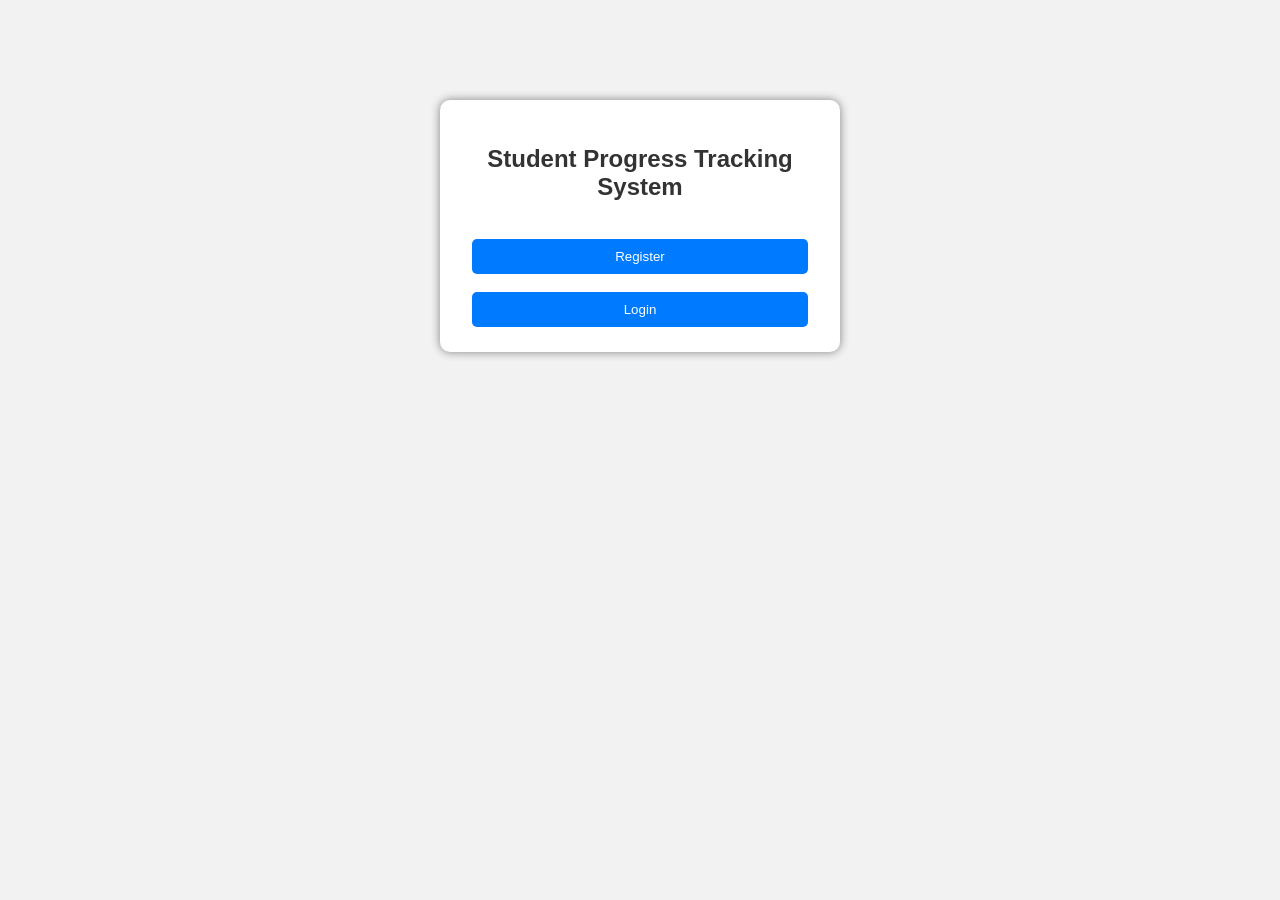
<file: src/main/webapp/index.html>
<!DOCTYPE html>
<html>
<head>
<meta charset="UTF-8">
<title>SPTS</title>
<link rel="stylesheet" href="css/style.css">
</head>

<body>

<div class="container">

<h2>Student Progress Tracking System</h2>

<br>

<a href="register.html">
<button>Register</button>
</a>

<br><br>

<a href="login.html">
<button>Login</button>
</a>

</div>

</body>
</html>
</file>
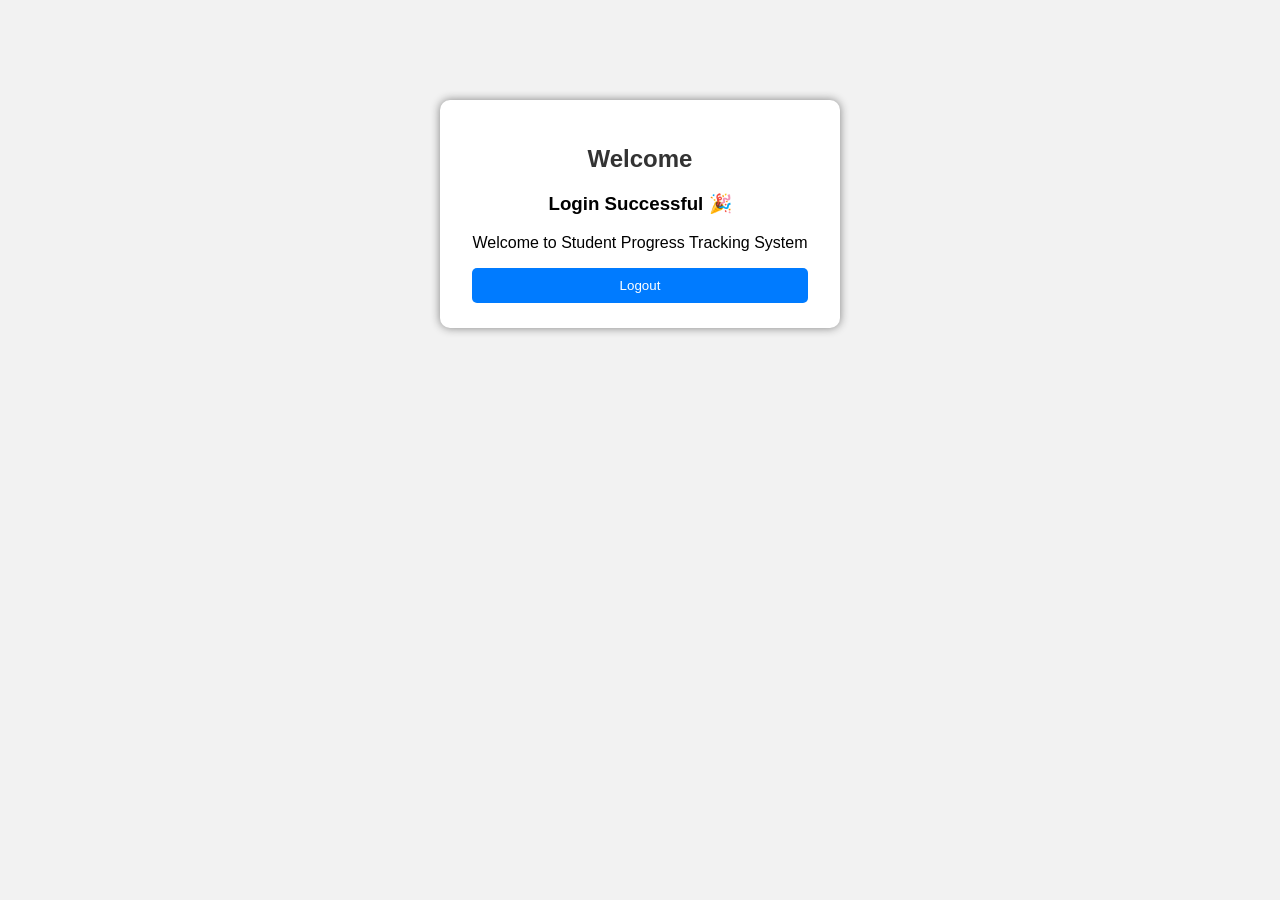
<file: src/main/webapp/home.html>
<!DOCTYPE html>
<html>
<head>
<meta charset="UTF-8">
<title>Home</title>
<link rel="stylesheet" href="css/style.css">
</head>

<body>

<div class="container">

<h2>Welcome</h2>

<h3>Login Successful 🎉</h3>

<p>Welcome to Student Progress Tracking System</p>

<a href="login.html">
<button>Logout</button>
</a>

</div>

</body>
</html>
</file>
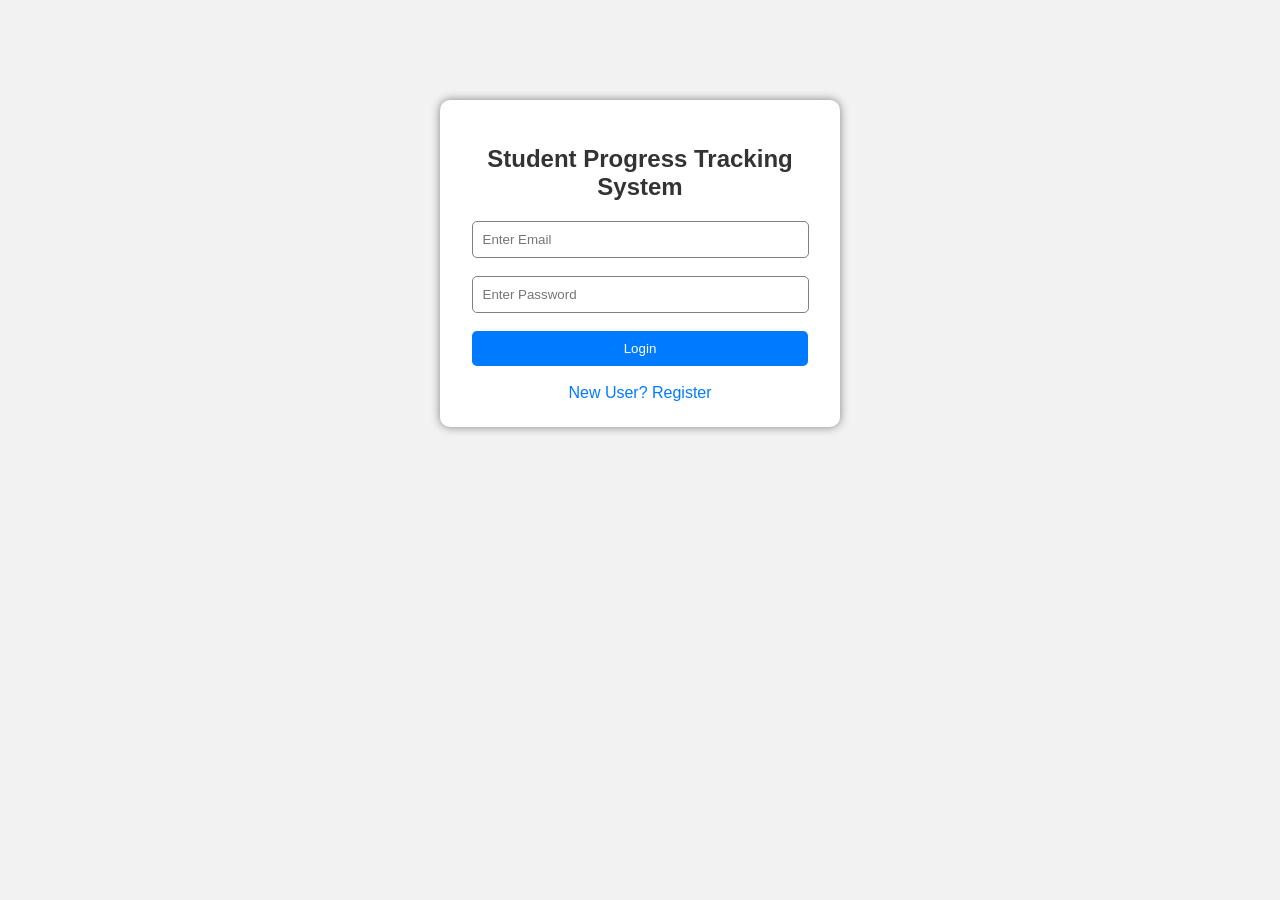
<file: src/main/webapp/login.html>
<!DOCTYPE html>
<html>
<head>
<meta charset="UTF-8">
<title>Login</title>
<link rel="stylesheet" href="css/style.css">
</head>
<body>

<div class="container">

<h2>Student Progress Tracking System</h2>

<input type="email" id="email" placeholder="Enter Email"><br><br>

<input type="password" id="password" placeholder="Enter Password"><br><br>

<button onclick="login()">Login</button>

<br><br>

<a href="register.html">New User? Register</a>

</div>

<script>

function login(){

const user={

email:document.getElementById("email").value,
password:document.getElementById("password").value

};

fetch("login",{

method:"POST",

headers:{
"Content-Type":"application/json"
},

body:JSON.stringify(user)

})

.then(response=>response.json())

.then(data=>{

alert(data.message);

if(data.success){

if(data.role==="STUDENT"){

window.location="student/dashboard.html";

}
else if(data.role==="STAFF"){

window.location="staff/dashboard.html";

}
else if(data.role==="ADMIN"){

window.location="admin/dashboard.html";

}

}

});

}

</script>

</body>
</html>
</file>
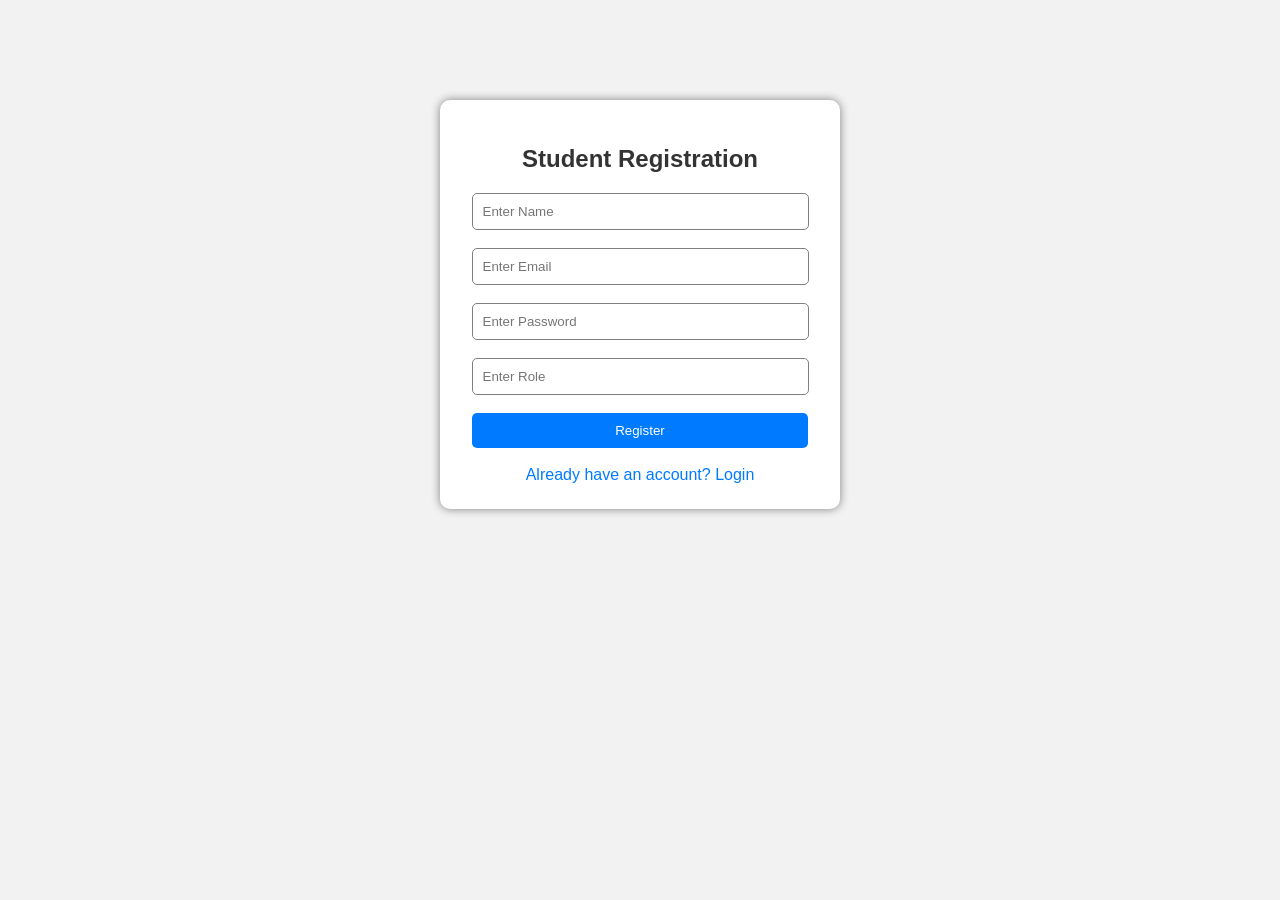
<file: src/main/webapp/register.html>
<!DOCTYPE html>
<html>
<head>

<meta charset="UTF-8">

<title>Register</title>

<link rel="stylesheet" href="css/style.css">

</head>

<body>

<div class="container">

<h2>Student Registration</h2>

<input type="text" id="name" placeholder="Enter Name"><br><br>

<input type="email" id="email" placeholder="Enter Email"><br><br>

<input type="password" id="password" placeholder="Enter Password"><br><br>

<input type="text" id="role" placeholder="Enter Role"><br><br>

<button onclick="registerUser()">Register</button>

<br><br>

<a href="login.html">Already have an account? Login</a>

</div>

<script>

function registerUser(){

const user={

name:document.getElementById("name").value,

email:document.getElementById("email").value,

password:document.getElementById("password").value,

role:document.getElementById("role").value

};

fetch("register",{

method:"POST",

headers:{
"Content-Type":"application/json"
},

body:JSON.stringify(user)

})

.then(function(response){

return response.json();

})

.then(function(data){

if(data.success){

alert(data.message);

window.location.href="login.html";

}else{

alert(data.message);

}

})

.catch(function(error){

console.log(error);

alert("Server Error");

});

}

</script>

</body>
</html>
</file>
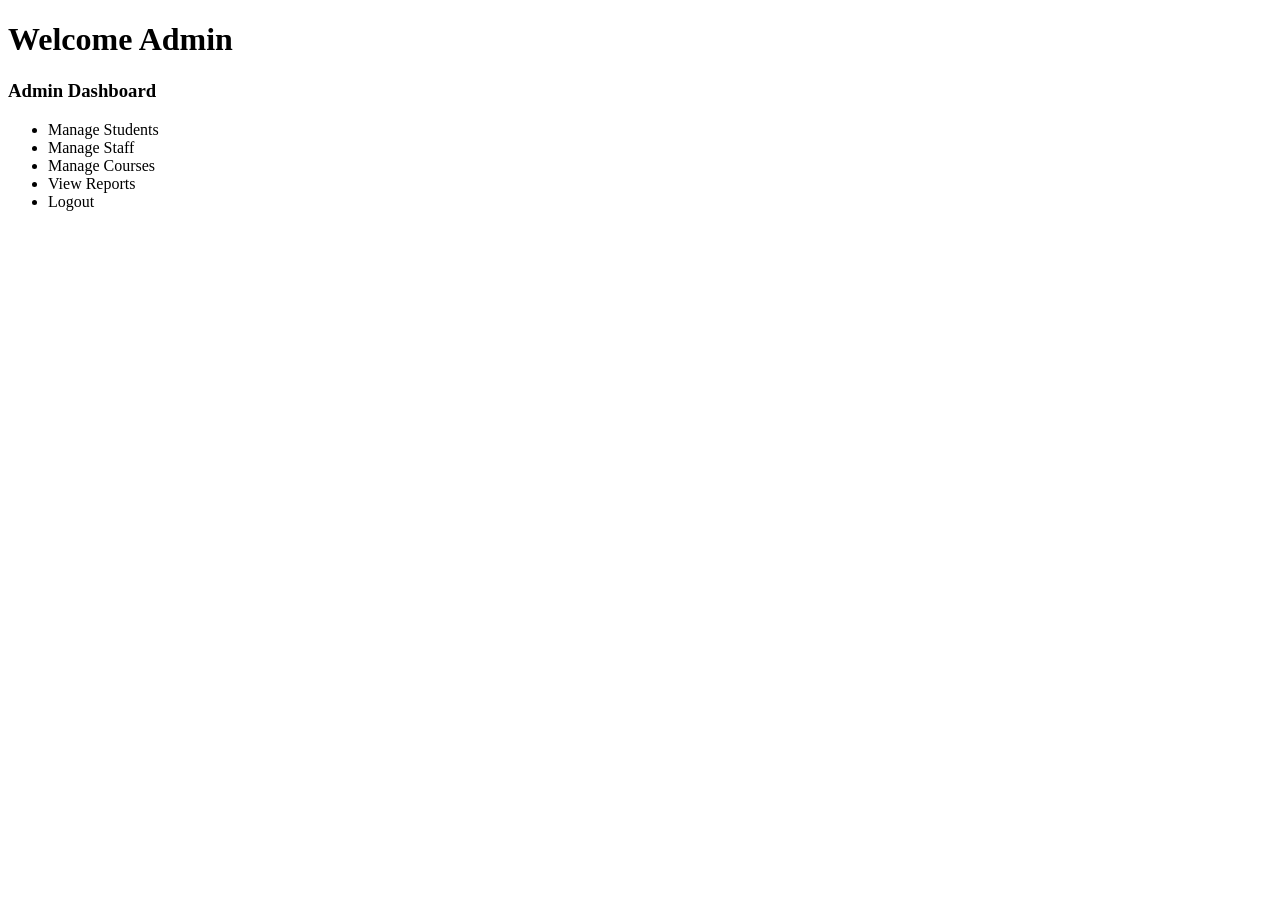
<file: src/main/webapp/admin/dashboard.html>
<!DOCTYPE html>
<html>
<head>
<meta charset="UTF-8">
<title>Admin Dashboard</title>
</head>
<body>

<h1>Welcome Admin</h1>

<h3>Admin Dashboard</h3>

<ul>
<li>Manage Students</li>
<li>Manage Staff</li>
<li>Manage Courses</li>
<li>View Reports</li>
<li>Logout</li>
</ul>

</body>
</html>
</file>
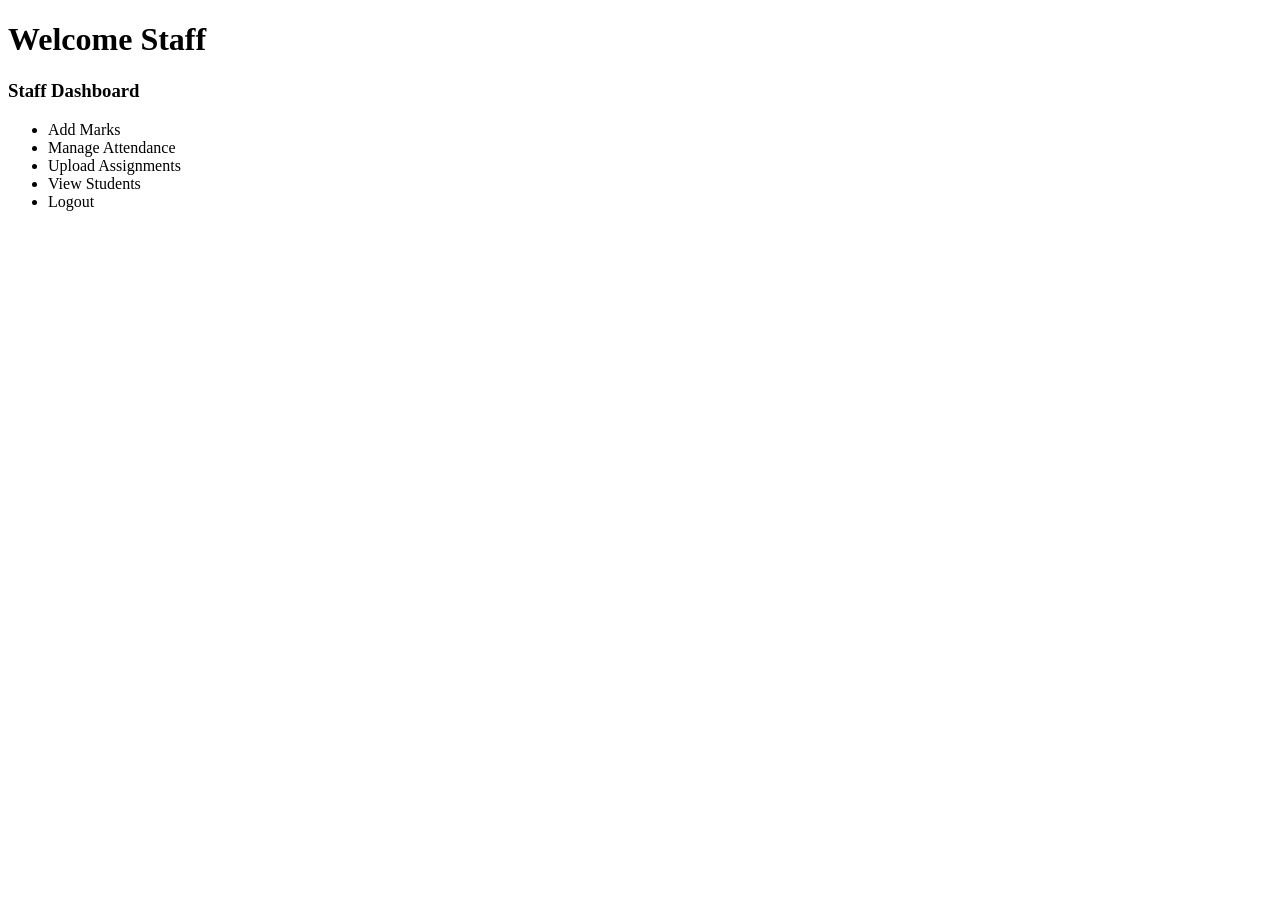
<file: src/main/webapp/staff/dashboard.html>
<!DOCTYPE html>
<html>
<head>
<meta charset="UTF-8">
<title>Staff Dashboard</title>
</head>
<body>

<h1>Welcome Staff</h1>

<h3>Staff Dashboard</h3>

<ul>
<li>Add Marks</li>
<li>Manage Attendance</li>
<li>Upload Assignments</li>
<li>View Students</li>
<li>Logout</li>
</ul>

</body>
</html>
</file>
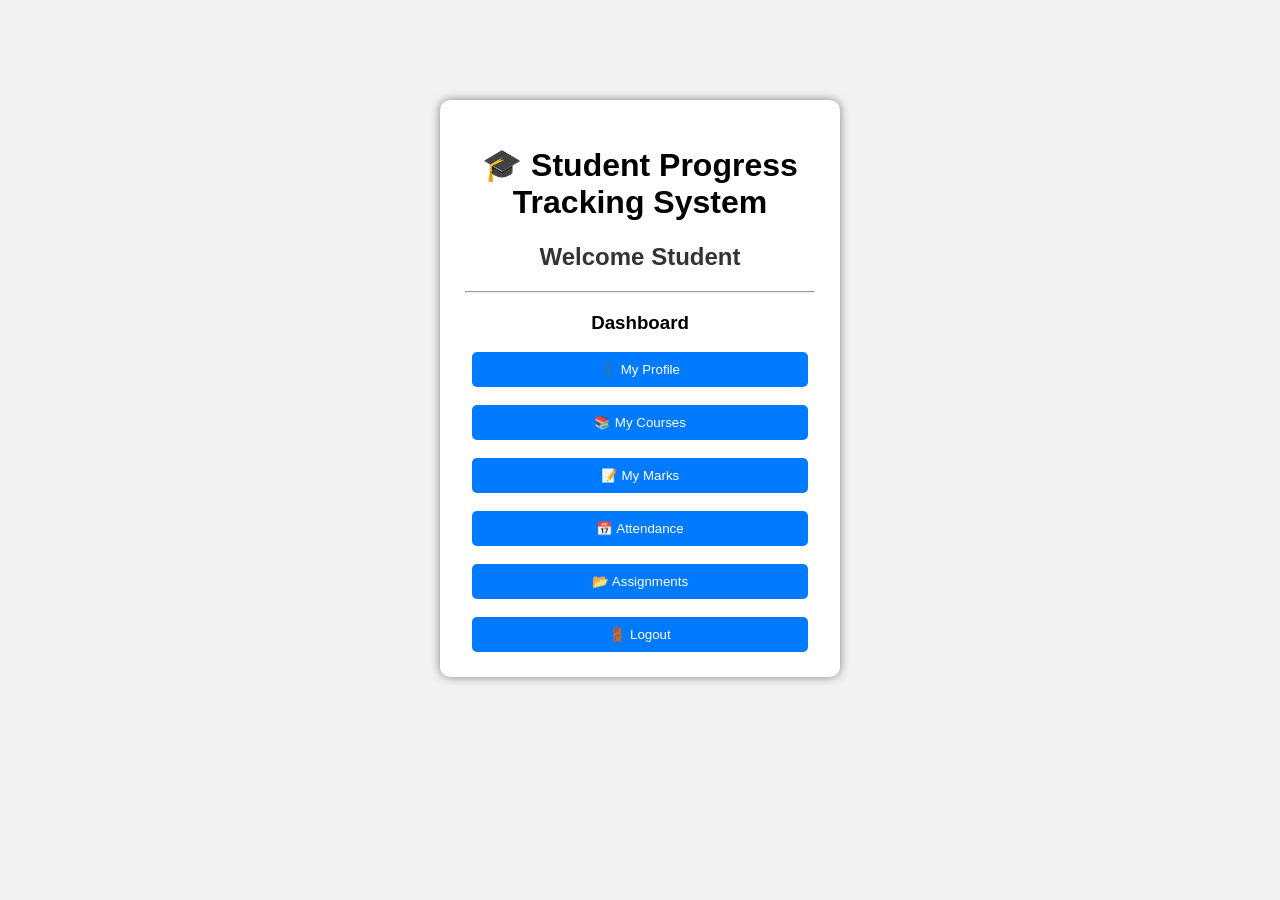
<file: src/main/webapp/student/dashboard.html>
<!DOCTYPE html>
<html>
<head>
<meta charset="UTF-8">
<title>Student Dashboard</title>
<link rel="stylesheet" href="../css/style.css">
</head>
<body>

<div class="container">

<h1>🎓 Student Progress Tracking System</h1>

<h2>Welcome Student</h2>

<hr>

<h3>Dashboard</h3>

<button onclick="location.href='profile.html'">👤 My Profile</button><br><br>

<button onclick="location.href='courses.html'">📚 My Courses</button><br><br>

<button onclick="location.href='marks.html'">📝 My Marks</button><br><br>

<button onclick="location.href='attendance.html'">📅 Attendance</button><br><br>

<button onclick="location.href='assignments.html'">📂 Assignments</button><br><br>

<button onclick="logout()">🚪 Logout</button>

</div>

<script>

function logout(){
    window.location="../login.html";
}

</script>

</body>
</html>
</file>
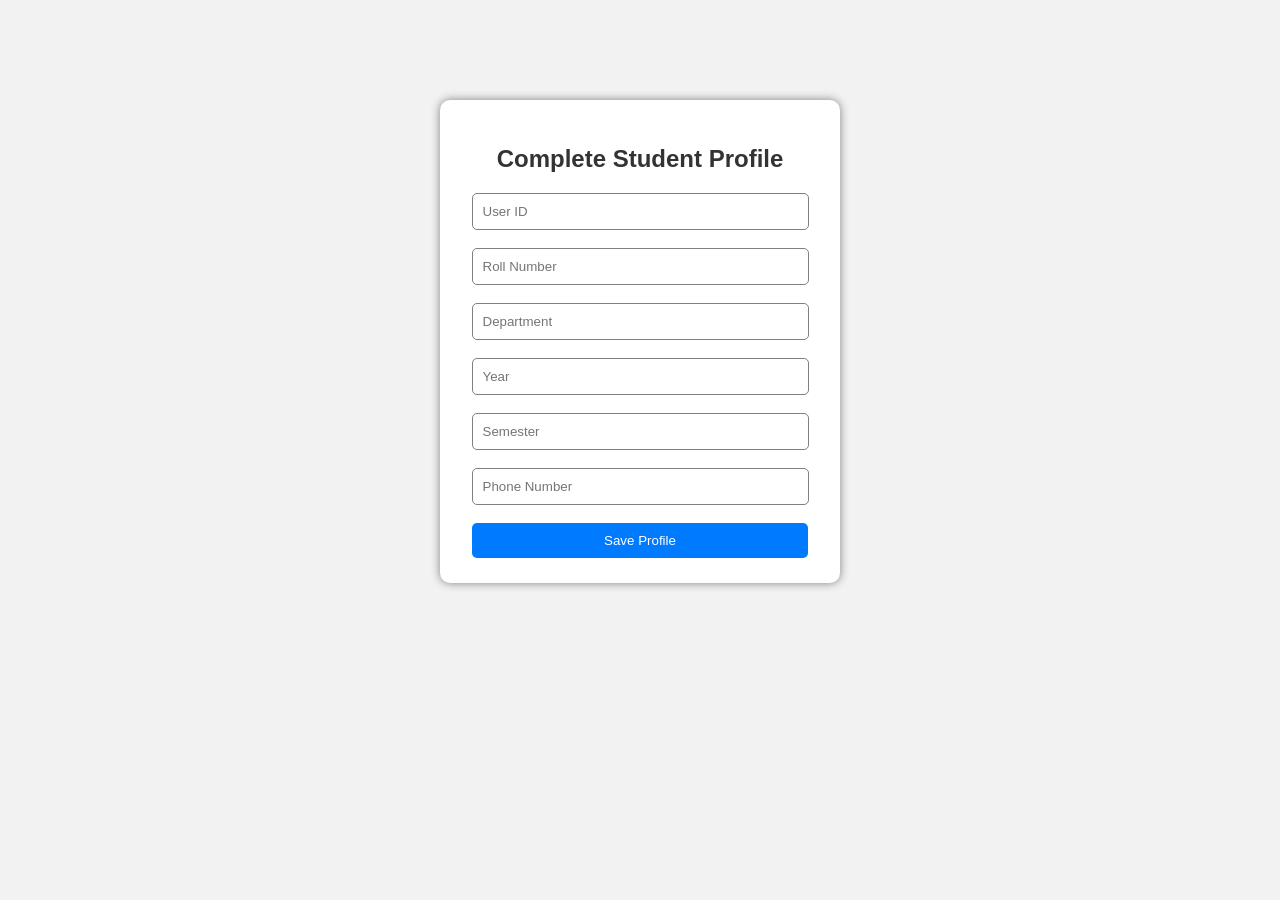
<file: src/main/webapp/student/profile.html>
<!DOCTYPE html>
<html>
<head>
<meta charset="UTF-8">
<title>Student Profile</title>
<link rel="stylesheet" href="../css/style.css">
</head>
<body>

<div class="container">

<h2>Complete Student Profile</h2>

<input type="number" id="userId" placeholder="User ID"><br><br>

<input type="text" id="rollNo" placeholder="Roll Number"><br><br>

<input type="text" id="department" placeholder="Department"><br><br>

<input type="number" id="year" placeholder="Year"><br><br>

<input type="number" id="semester" placeholder="Semester"><br><br>

<input type="text" id="phone" placeholder="Phone Number"><br><br>

<button onclick="saveProfile()">Save Profile</button>

</div>

<script>

function saveProfile(){

const student={

userId:document.getElementById("userId").value,
rollNo:document.getElementById("rollNo").value,
department:document.getElementById("department").value,
year:document.getElementById("year").value,
semester:document.getElementById("semester").value,
phone:document.getElementById("phone").value

};

fetch("../student",{

method:"POST",

headers:{
"Content-Type":"application/json"
},

body:JSON.stringify(student)

})

.then(response=>response.json())

.then(data=>{

alert(data.message);

});

}

</script>

</body>
</html>
</file>
<file: src/main/webapp/css/style.css>
body{
    margin:0;
    padding:0;
    background:#f2f2f2;
    font-family:Arial, Helvetica, sans-serif;
}

.container{
    width:350px;
    margin:100px auto;
    background:white;
    padding:25px;
    border-radius:10px;
    box-shadow:0px 0px 10px gray;
    text-align:center;
}

h2{
    color:#333;
}

input{
    width:90%;
    padding:10px;
    border:1px solid gray;
    border-radius:5px;
}

button{
    width:96%;
    padding:10px;
    background:#007BFF;
    color:white;
    border:none;
    border-radius:5px;
    cursor:pointer;
}

button:hover{
    background:#0056b3;
}

a{
    text-decoration:none;
    color:#007BFF;
}
</file>
